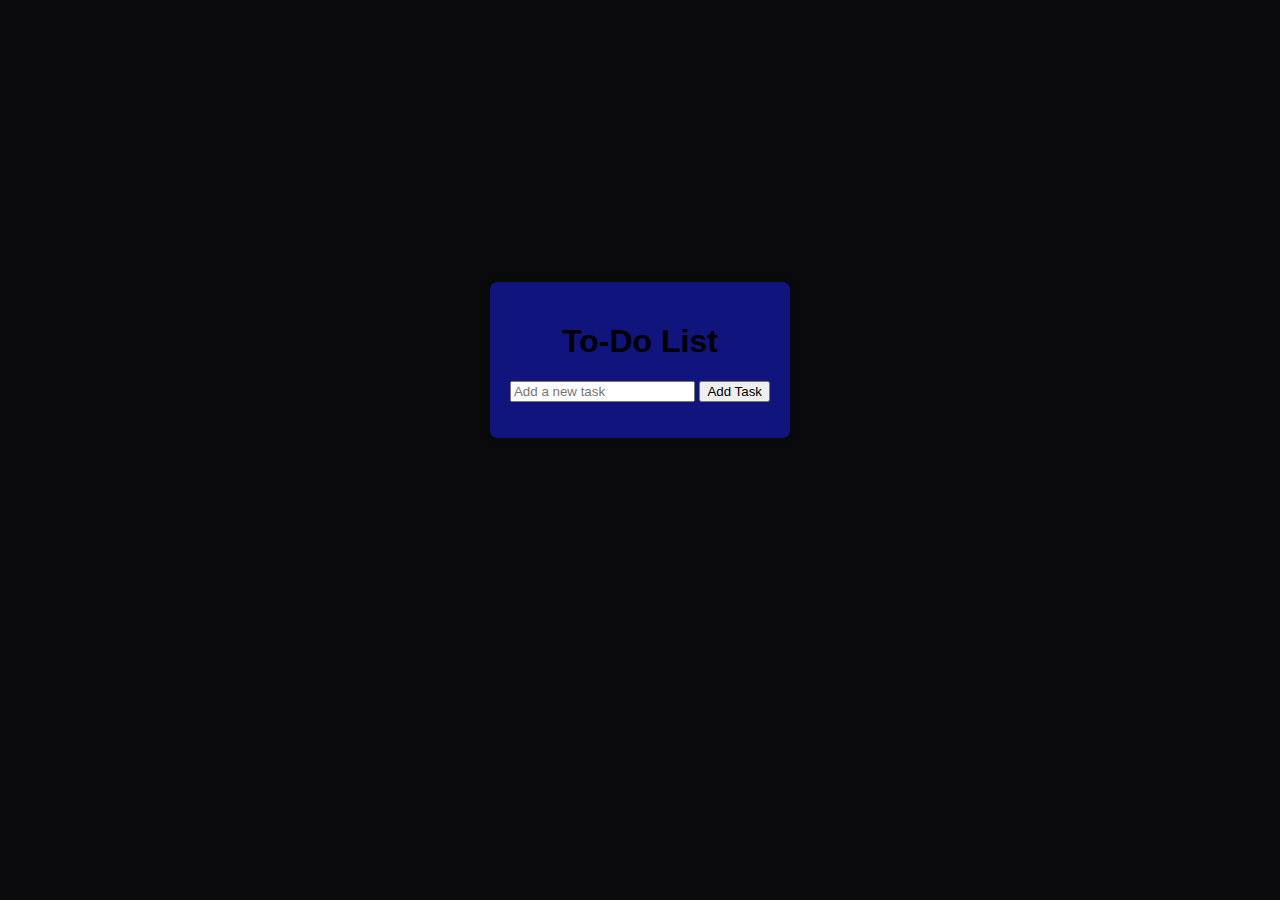
<file: list.html>
<!DOCTYPE html>
<html lang="en">
<head>
    <meta charset="UTF-8">
    <meta name="viewport" content="width=device-width, initial-scale=1.0">
    <link rel="stylesheet" href="list.css">
    <title>To-Do List</title>
</head>
<body>
    <div class="container">
        <h1>To-Do List</h1>
        <input type="text" id="taskInput" placeholder="Add a new task">
        <button onclick="addTask()">Add Task</button>
        <ul id="taskList"></ul>
    </div>
    <script src="list.js"></script>
</body>
</html>
</file>
<file: list.css>
body {
    font-family: Arial, sans-serif;
    background-color:rgb(10, 10, 12);
    margin: 0;
    display: flex;
    justify-content: center;
    align-items: center;
    height: 80vh;
}

.container {
    text-align: center;
    background-color: rgb(16, 21, 125);
    padding: 20px;
    border-radius: 8px;
    box-shadow: 0 0 10px rgba(0, 0, 0, 0.1);
}

ul {
    list-style-type: none;
    padding: 0;
}

li {
    display: flex;
    justify-content: space-between;
    align-items: center;
    border-bottom: 1px solid black;
    padding: 8px;
}

li:last-child {
    border-bottom: none;
}

.delete-button {
    background-color: black;
    color:whitesmoke;
    border: none;
    padding: 5px 10px;
    border-radius: 4px;
    cursor: pointer;
}
.completed {
    text-decoration: line-through;
}
</file>
